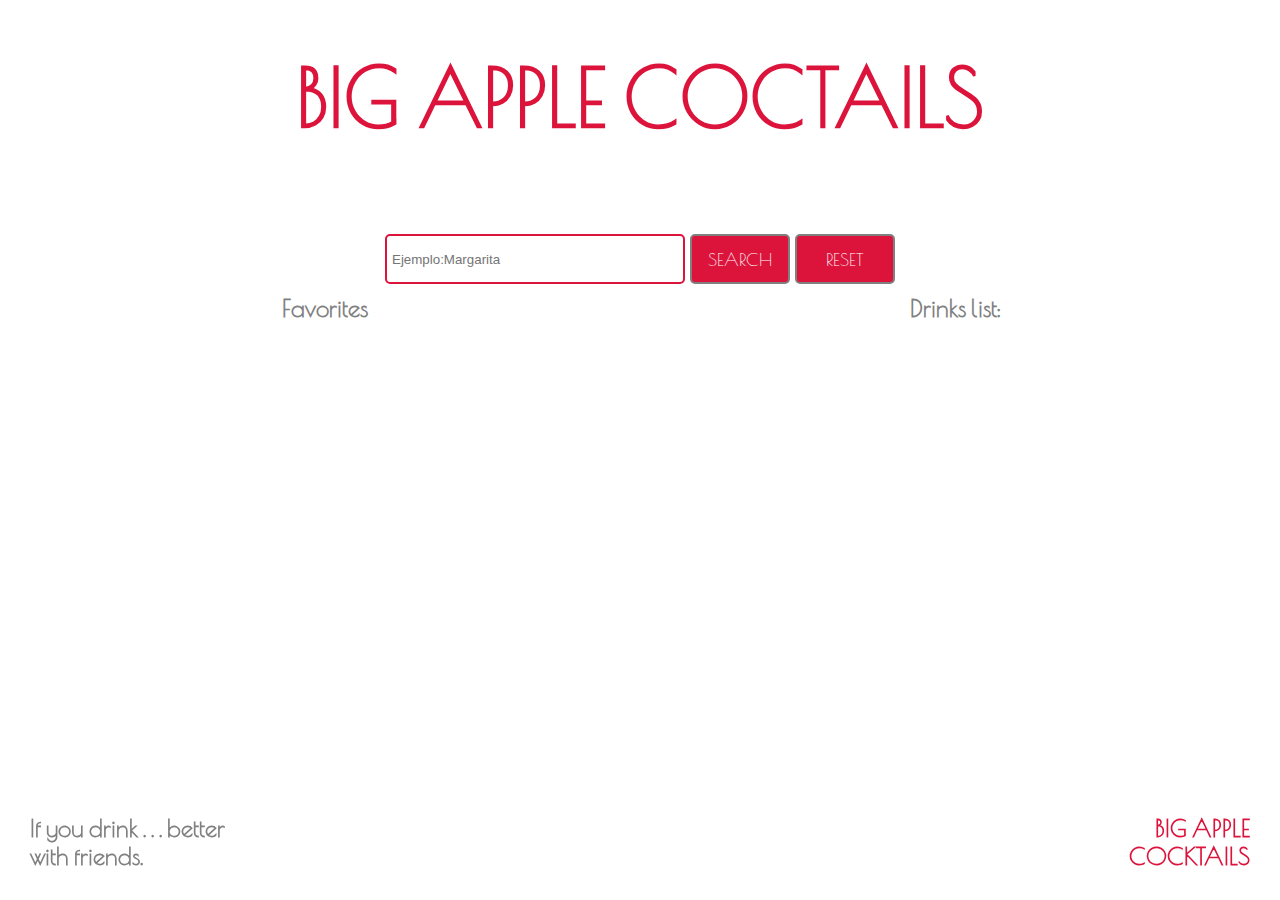
<file: docs/index.html>
<!DOCTYPE html>
<html lang="es">
  <head>
    <meta charset="UTF-8" />
    <meta name="viewport" content="width=device-width, initial-scale=1" />
    <title>Big Apple Cocktails</title>
    <link rel="preconnect" href="https://fonts.googleapis.com" />
    <link rel="preconnect" href="https://fonts.gstatic.com" crossorigin />
    <link
      href="https://fonts.googleapis.com/css2?family=Open+Sans:wght@400;600;700&family=Poiret+One&display=swap"
      rel="stylesheet"
    />
    <link rel="stylesheet" href="./assets/css/main.css" />
    <link rel="icon" href="./assets/images/favicon.jpg" />
  </head>
  <body>
    <header class="header">
      <h1 class="header__title">BIG APPLE COCTAILS</h1>
    </header>

    <form class="form" action="">
      <input type="input" placeholder="Ejemplo:Margarita" class="js-input input" />
      <button class="button1 js-button-search">SEARCH</button>
      <button class="button2 js-button-reset">RESET</button>
    </form>
    <section class="container">
      <div class="favorites">
        <h2 class="favoritesTitle">Favorites</h2>
        <ul class="js-favorites"></ul>
      </div>
      <div class="allDrinks">
        <h2 class="titleGeneralList">Drinks list:</h2>
        <ul class="drinkList js-drinkList"></ul>
      </div>
    </section>

    <h2 class="left">If you drink . . . better with friends.</h2>
    <h2 class="right">BIG APPLE COCKTAILS</h2>


    <script src="./assets/js/main.js"></script>
  </body>
</html>
</file>
<file: docs/assets/css/main.css>
*{box-sizing:border-box;margin:0;padding:0}.header{padding-top:50px;padding-bottom:50px}.header__title{text-align:center;color:crimson;font-family:"Poiret One",cursive;font-size:80px}body{height:100%}.left{font-family:"Poiret One",cursive;width:200px;text-align:start;color:grey;position:fixed;bottom:30px;left:30px}.right{font-family:"Poiret One",cursive;width:200px;text-align:end;color:crimson;position:fixed;bottom:30px;right:30px}.form{height:100%;margin:10px;display:flex;flex-direction:row;justify-content:center;align-items:center;padding-top:30px}.input{width:300px;height:50px;margin-right:5px;background-color:#fff;border:solid crimson 2px;border-radius:5px;padding:5px}.button1{width:100px;height:50px;margin-right:5px;background-color:crimson;border:solid grey 2px;border-radius:5px;color:#fff;text-transform:uppercase;font-family:"Poiret One",cursive;font-weight:400;font-size:18px}.button2{width:100px;height:50px;background-color:crimson;border:solid grey 2px;border-radius:5px;color:#fff;text-transform:uppercase;font-family:"Poiret One",cursive;font-weight:400;font-size:18px}.container{height:60vh;margin:10px;display:flex;flex-direction:row}.favorites{margin-top:20px 0 20px 0;width:50%;font-family:"Poiret One",cursive;text-align:center;color:grey;margin-bottom:30px}.favorites h2{margin-bottom:30px}.allDrinks{width:50%;font-family:"Poiret One",cursive;text-align:center}.titleGeneralList{text-align:center;width:100%;color:grey}.drinkList{display:flex;flex-direction:column;font-family:"Poiret One",cursive;margin-bottom:20px}.drinkList img{width:100px;margin:10px;border-radius:10px}.drinkList li{list-style:none;width:350px;margin-bottom:10px;border-radius:10px}.favorites li img{width:100px;margin:10px;border:solid rgba(220,20,60,0.514) 5px;border-radius:10px}.clickedFavorites{color:grey;background-color:rgba(220,20,60,0.514);font-weight:700}.button{width:20px;height:20px;background-color:black;color:white}.regularItem{background-color:lightgrey;color:#000;font-weight:600}.drinkList button{width:40px;height:20px;background-color:crimson;border:solid grey 2px;border-radius:5px;color:#fff;text-transform:uppercase;font-family:"Poiret One",cursive;font-weight:600;margin:10px 0 10px 0}.notDisplay{display:none}
</file>
